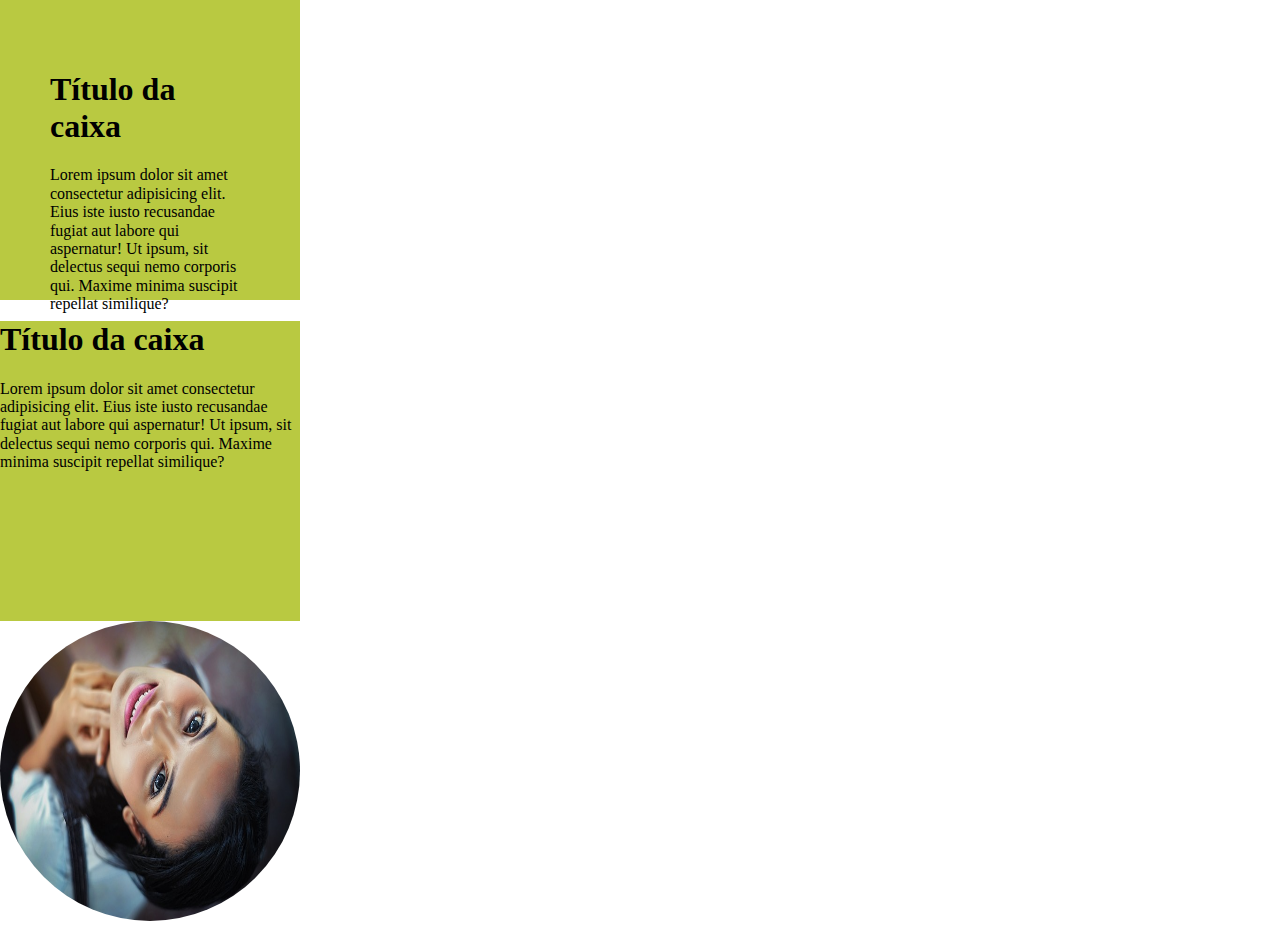
<file: ativ 2/index.html>
<!DOCTYPE html>
<html lang="pt-br">
<head>
    <meta charset="UTF-8">
    <meta name="viewport" content="width=device-width, initial-scale=1.0">
    <title>Border Radius e Box Sizing</title>

    <link rel="stylesheet" href="css/style.css">

    <!-- Normalize -->
    <link rel="stylesheet" href="css/normalize.css">
</head>
<body>
    <div id="caixa">
        <h1>Título da caixa</h1>
        <p>Lorem ipsum dolor sit amet consectetur adipisicing elit. Eius iste iusto recusandae fugiat aut labore qui aspernatur! Ut ipsum, sit delectus sequi nemo corporis qui. Maxime minima suscipit repellat similique?</p>
    </div>

    <div id="caixa2">
        <h1>Título da caixa</h1>
        <p>Lorem ipsum dolor sit amet consectetur adipisicing elit. Eius iste iusto recusandae fugiat aut labore qui aspernatur! Ut ipsum, sit delectus sequi nemo corporis qui. Maxime minima suscipit repellat similique?</p>
    </div>

    <img src="perfil.jpg" alt="Imagem de perfil" class="arredondamento">
</body>
</html>
</file>
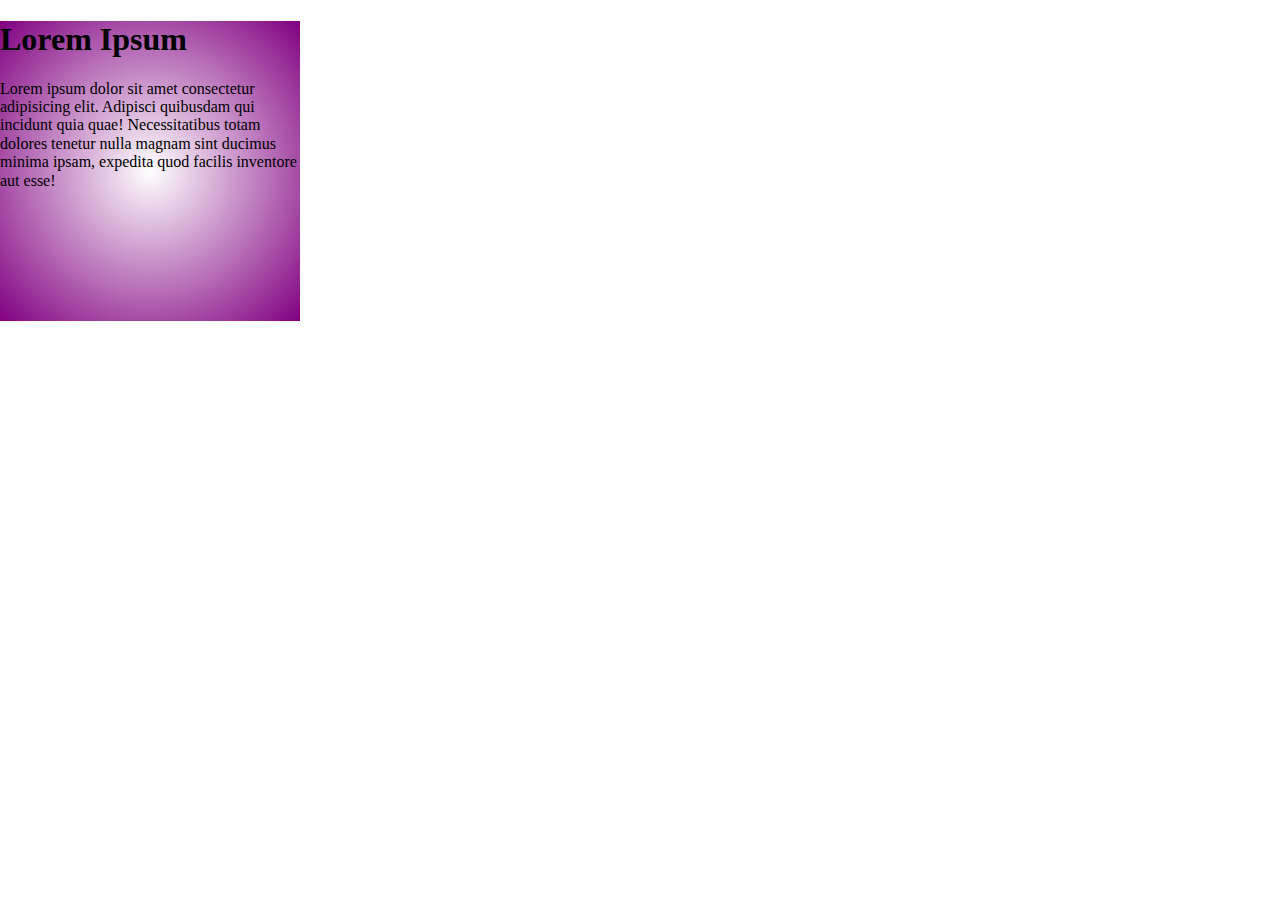
<file: ativ 3/index.html>
<!DOCTYPE html>
<html lang="pt-br">
<head>
    <meta charset="UTF-8">
    <meta name="viewport" content="width=device-width, initial-scale=1.0">
    <link rel="stylesheet" href="../normalize.css">

    <link rel="stylesheet" href="css/style.css">


    <title>Degradê e Transparência</title>
</head>
<body>
    
    <div id="caixa">
        <h1>Lorem Ipsum</h1>
        <p>Lorem ipsum dolor sit amet consectetur adipisicing elit. Adipisci quibusdam qui incidunt quia quae! Necessitatibus totam dolores tenetur nulla magnam sint ducimus minima ipsam, expedita quod facilis inventore aut esse!</p>
    </div>
</body>
</html>
</file>
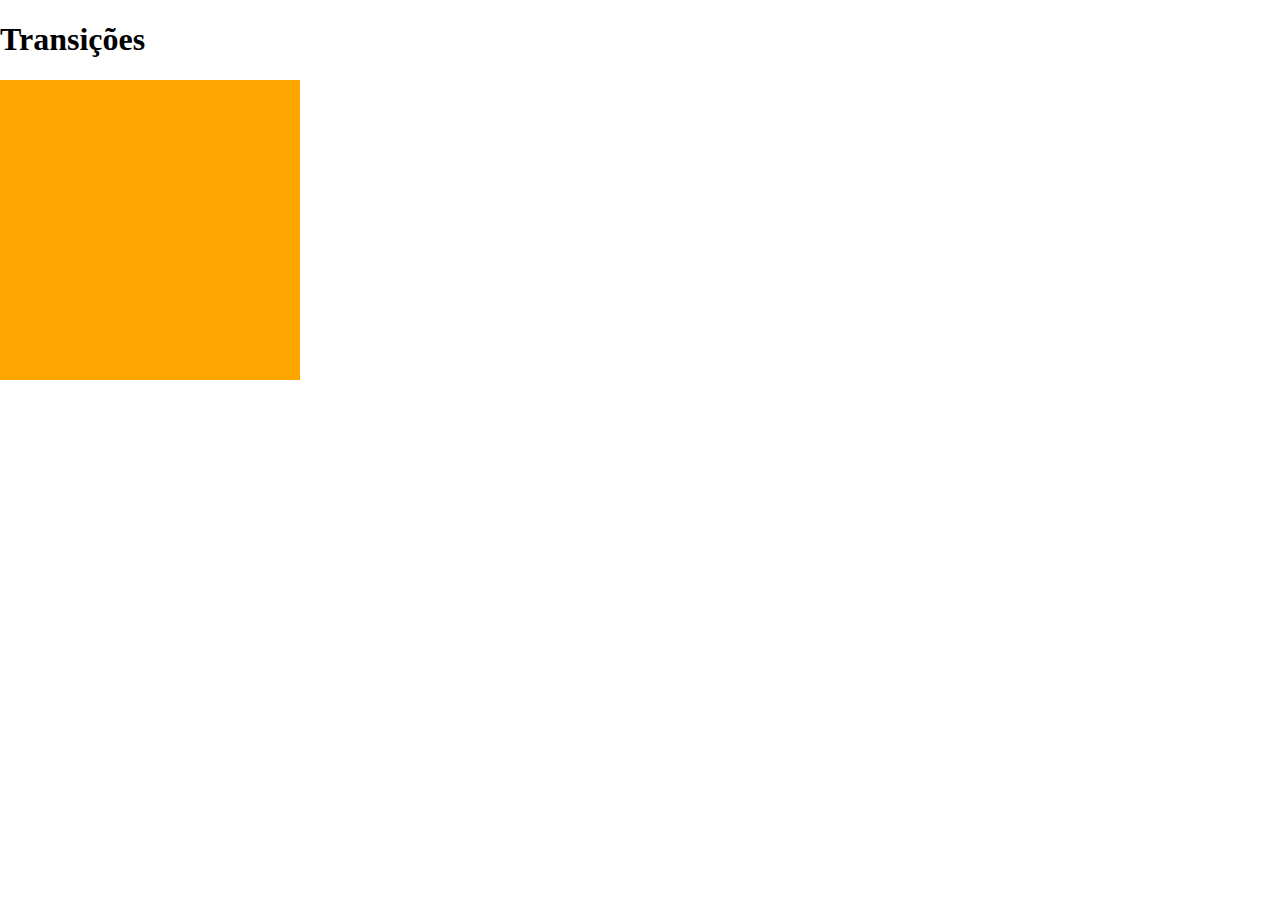
<file: ativ 6/index.html>
<!DOCTYPE html>
<html lang="pt-br">
<head>
    <meta charset="UTF-8">
    <meta name="viewport" content="width=device-width, initial-scale=1.0">
    <title>Transições</title>
    <link rel="stylesheet" href="../normalize.css">
    <link rel="stylesheet" href="css/style.css">
</head>
<body>
    <h1>Transições</h1>
    <div id="caixa"></div>
</body>
</html>
</file>
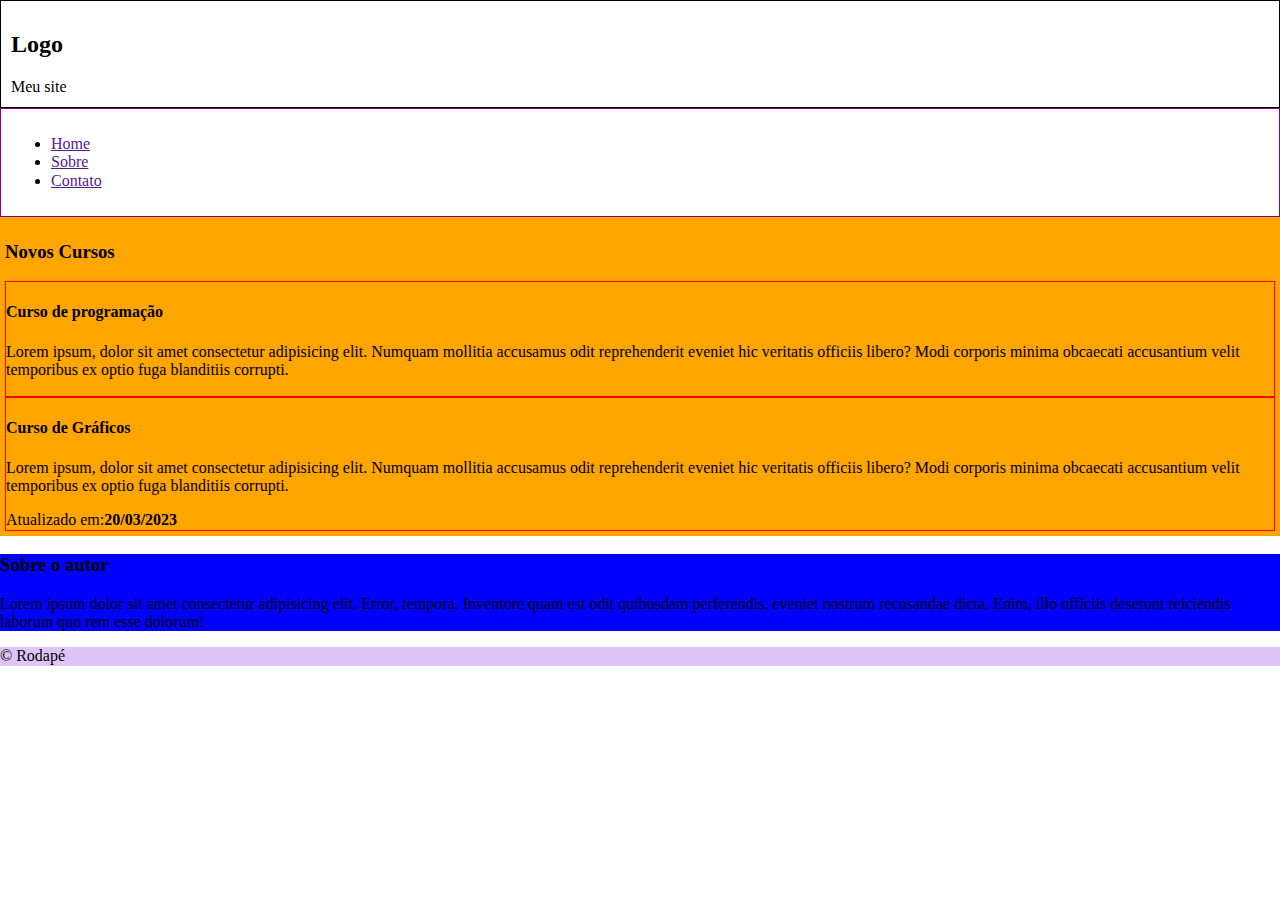
<file: ativ 7/index.html>
<!DOCTYPE html>
<html lang="pt-br">
<head>
    <meta charset="UTF-8">
    <meta name="viewport" content="width=device-width, initial-scale=1.0">
    <title>Novas tags HTML 5</title>

    <link rel="stylesheet" href="../normalize.css">

    <link rel="stylesheet" href="css/style.css">

    <!-- COMPATIBILIDADE -->

    <!--[if lt IE 9]>
	<script src="../js/html5shiv.js"></script>
    <![endif]-->

    <!-- Compatibilidade com versões anteriores do internet explorer -->
    
</head>
<body>
    
    <header> <!-- Os navegadores conseguem distinguir o que é o cabeçalho, navegação, rodapé, article, section, time, aside ou não (div's)-->
        <h2>Logo</h2>
        <span>Meu site</span>
    </header>

    <nav> <!-- Navegação -->
        <ul>
            <li><a href="">Home</a></li>
            <li><a href="">Sobre</a></li>
            <li><a href="">Contato</a></li>
        </ul>
    </nav>

    <article> <!-- Conteúdos que representam por exemplo uma postagem, informações -->
        <h3>Novos Cursos</h3>

        <section> <!-- Separar conteúdos -->
            <h4>Curso de programação</h4>
            <p>Lorem ipsum, dolor sit amet consectetur adipisicing elit. Numquam mollitia accusamus odit reprehenderit eveniet hic veritatis officiis libero? Modi corporis minima obcaecati accusantium velit temporibus ex optio fuga blanditiis corrupti.</p>

        </section>

        <section>
            <h4>Curso de Gráficos</h4>
            <p>Lorem ipsum, dolor sit amet consectetur adipisicing elit. Numquam mollitia accusamus odit reprehenderit eveniet hic veritatis officiis libero? Modi corporis minima obcaecati accusantium velit temporibus ex optio fuga blanditiis corrupti.</p>
            
            <span>
                Atualizado em:<time>20/03/2023</time>
            </span>

        </section>

    </article>

    <aside> <!-- Conteúdos laterais -->
        <h3>Sobre o autor</h3>
        <p>Lorem ipsum dolor sit amet consectetur adipisicing elit. Error, tempora. Inventore quam est odit quibusdam perferendis, eveniet nostrum recusandae dicta. Enim, illo officiis deserunt reiciendis laborum quo rem esse dolorum!</p>
    </aside>

    <footer>
        <p>&copy; Rodapé</p>
    </footer>

</body>
</html>
</file>
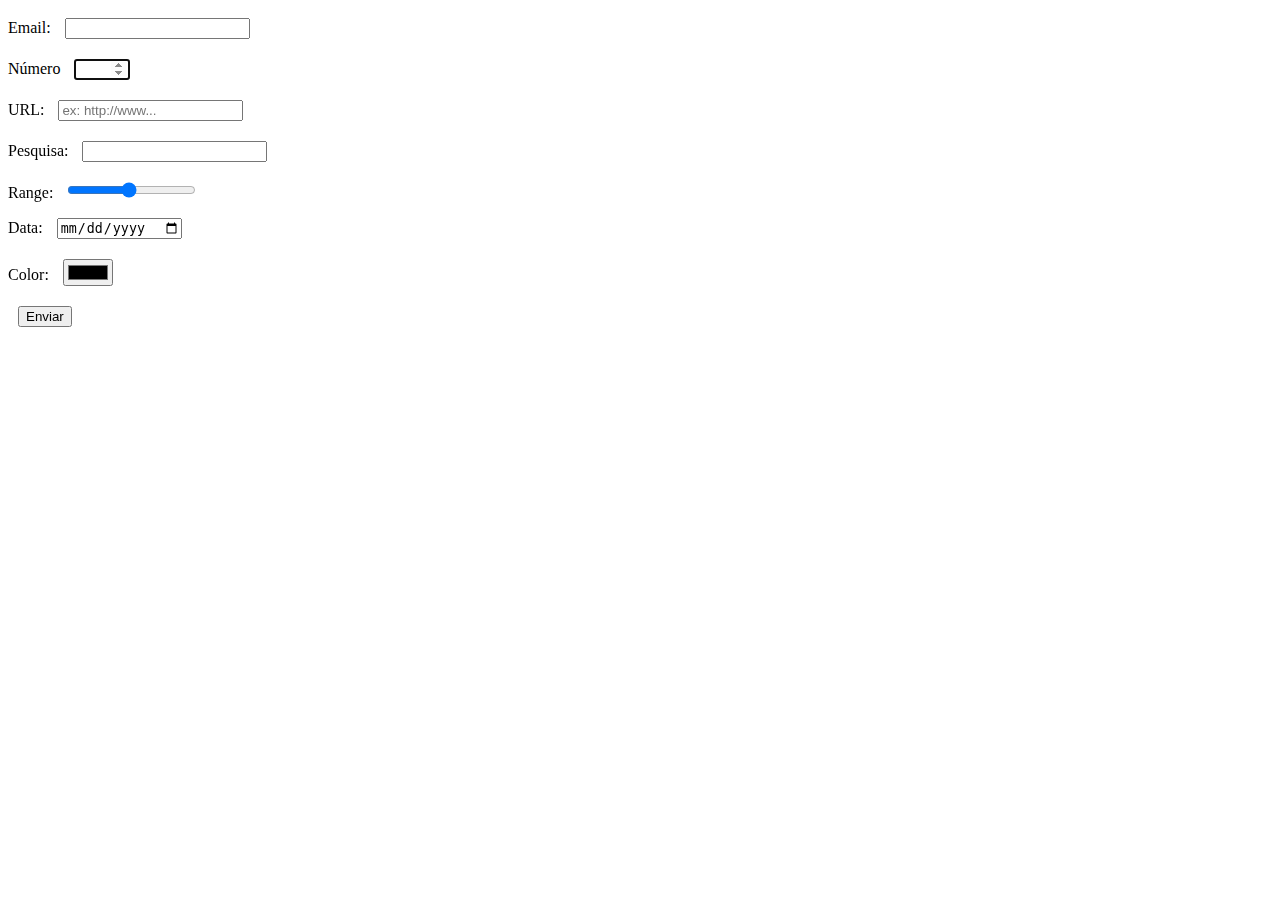
<file: ativ 8/index.html>
<!DOCTYPE html>
<html lang="pt-br">
<head>
    <meta charset="UTF-8">
    <meta name="viewport" content="width=device-width, initial-scale=1.0">
    <title>Novas tags input</title>
    <link rel="stylesheet" href="css/style.css">
</head>
<body>

    <!--  
        -Required: obrigatório preencher o campo;
        -autofocus: qual campo deve ser; preenchido primeiro;
        -min: mínimo;
        -max: máximo;
        -step: vai de valor em valor que for fornecido.-->

    <form action="get">
        <label for="email">Email:</label>
        <input type="email" name="email" id="email" required >
        <br>

        <label for="number">Número</label>
        <input type="number" name="number" id="number" required  autofocus min="1" max="10" step="5">
        <br>

        <label for="url">URL:</label>
        <input type="url" name="url" id="url" required placeholder="ex: http://www...">
        <br>

        <label for="search">Pesquisa:</label>
        <input type="search" name="search" id="search" required>
        <br>

        <label for="range">Range:</label>
        <input type="range" name="range" id="range" required min="1" max="20" value="10">
        <br>

        <label for="data">Data:</label>
        <input type="date" name="data" id="data" required>
        <br>

        <label for="cor">Color:</label>
        <input type="color" name="cor" id="cor" required>
        <br>


        <input type="submit" value="Enviar">

    </form>
</body>
</html>
</file>
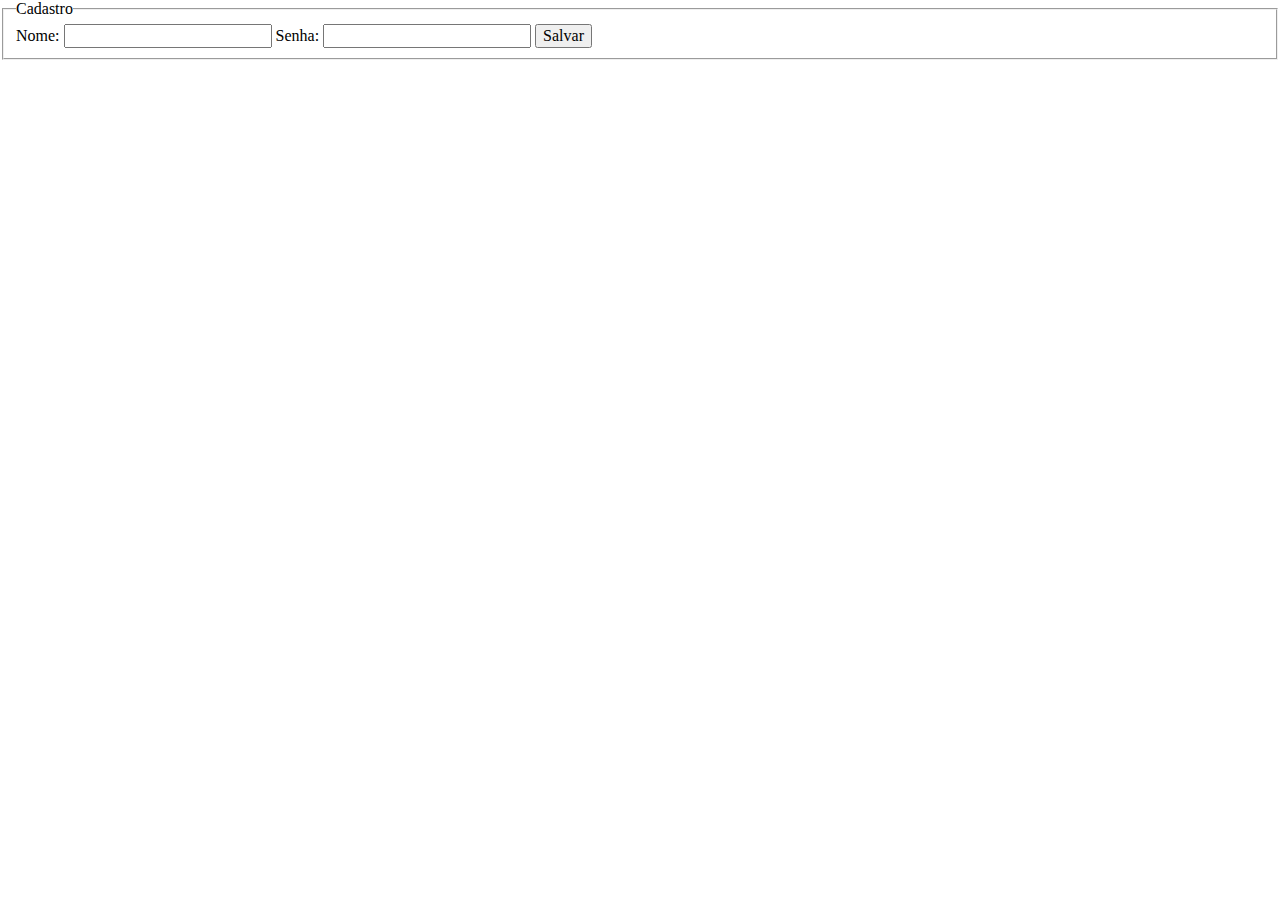
<file: ativ 1/normalize.html>
<!DOCTYPE html>
<html lang="pt-br">
<head>
    <meta charset="UTF-8">
    <meta name="viewport" content="width=device-width, initial-scale=1.0">
    <!-- Normalize CSS -->
    <link rel="stylesheet" href="css/normalize.css">
    <!-- Fim CSS -->

    <title>Normalize CSS</title>
    <link rel="stylesheet" href="css/style.css">
</head>
<body>
    <fieldset>
        <legend>Cadastro</legend>
        <label for="nome">Nome:</label>
        <input type="text" name="nome" id="nome">
        <label for="senha">Senha:</label>
        <input type="text" name="senha" id="senha">
        <button type="submit">Salvar</button>
    </fieldset>
</body>
</html>
</file>
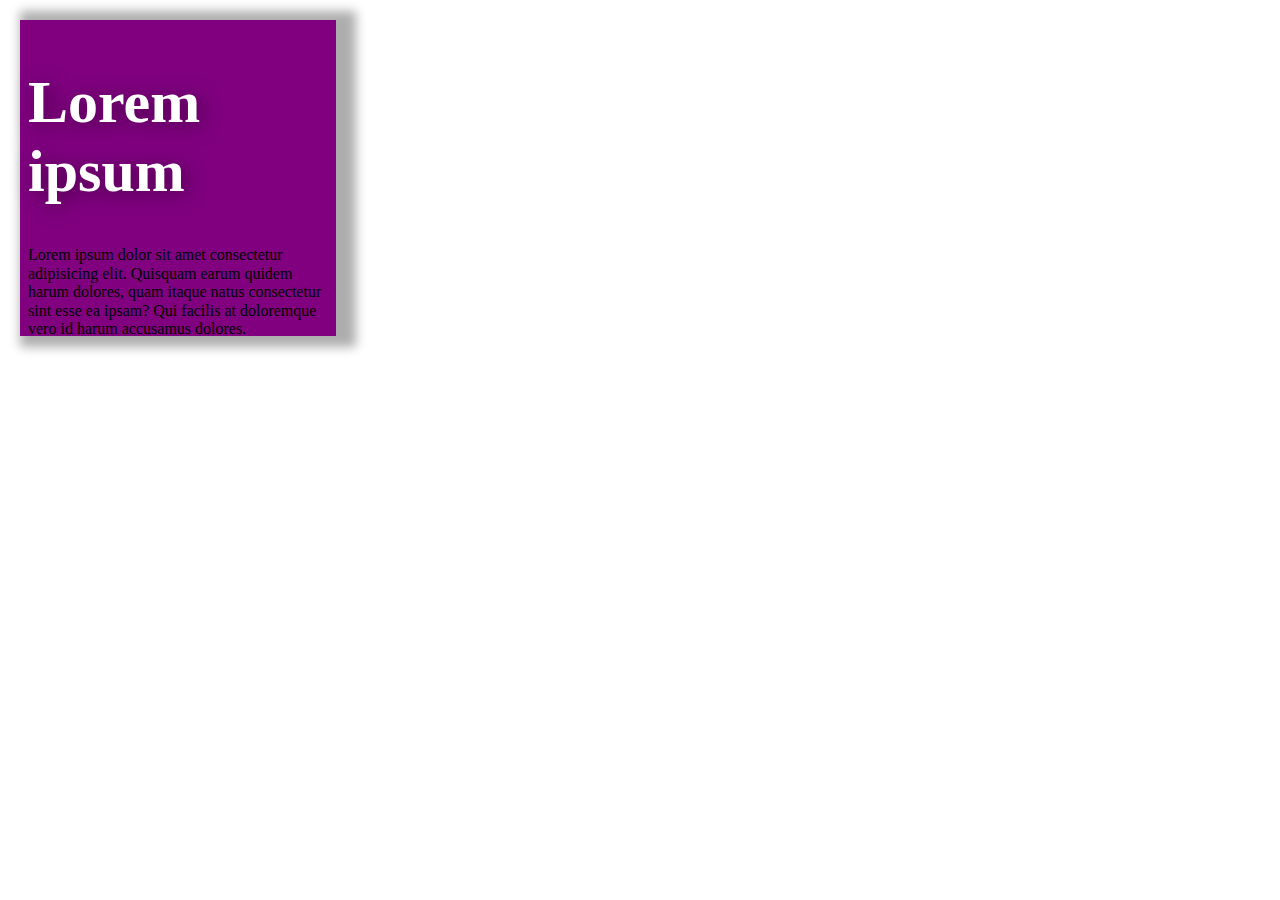
<file: ativ 4/sombra.html>
<!DOCTYPE html>
<html lang="pt-br">
<head>
    <meta charset="UTF-8">
    <meta name="viewport" content="width=device-width, initial-scale=1.0">
    <title>Sombras</title>
    <link rel="stylesheet" href="css/style.css">
    <link rel="stylesheet" href="../normalize.css">
</head>
<body>
    <div id="caixa">
        <h1>Lorem ipsum</h1>
        <p>Lorem ipsum dolor sit amet consectetur adipisicing elit. Quisquam earum quidem harum dolores, quam itaque natus consectetur sint esse ea ipsam? Qui facilis at doloremque vero id harum accusamus dolores.</p>
    </div>
</body>
</html>
</file>
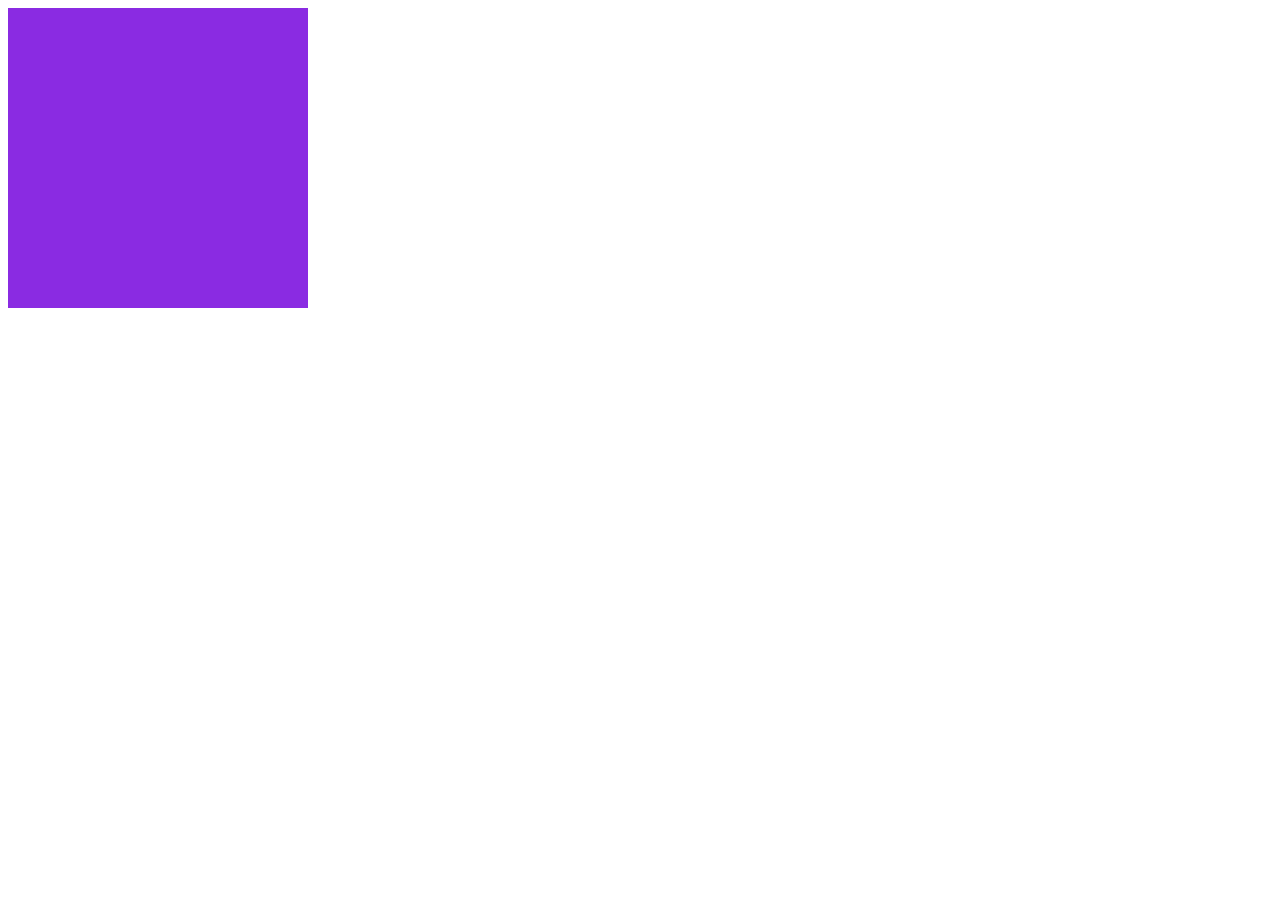
<file: ativ 5/teste.html>
<!DOCTYPE html>
<html lang="pt-br">
<head>
    <meta charset="UTF-8">
    <meta name="viewport" content="width=device-width, initial-scale=1.0">
    <title>Teste</title>
    <link rel="stylesheet" href="style.css">
</head>
<body>
    <div id="caixa"></div>
</body>
</html>
</file>
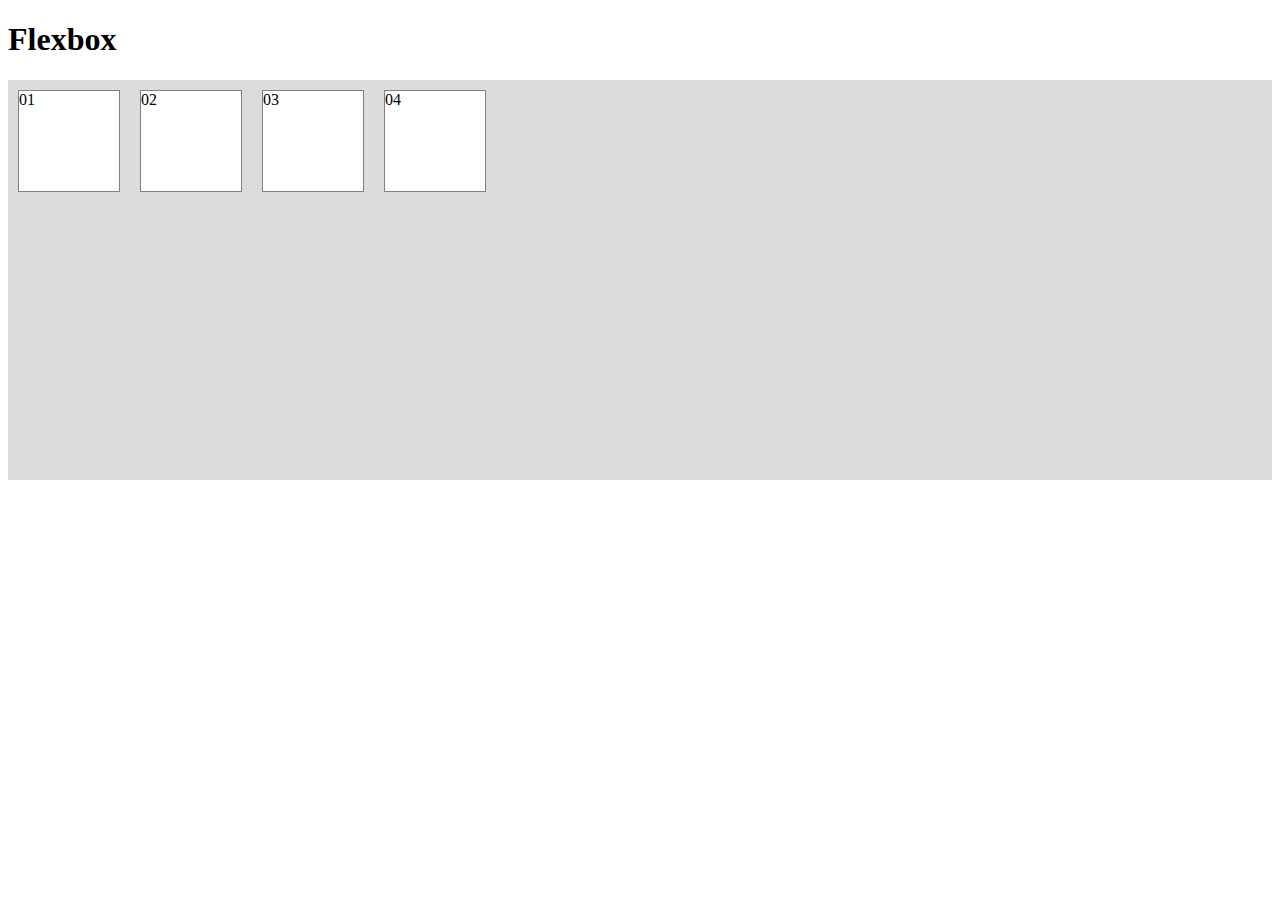
<file: ativ 9/flex-box.html>
<!DOCTYPE html>
<html lang="pt-br">
<head>
    <meta charset="UTF-8">
    <meta name="viewport" content="width=device-width, initial-scale=1.0">
    <title>Flex Box Flexible Box Layout</title>
    <link rel="stylesheet" href="css/style.css">
</head>
<body>
    <h1>Flexbox</h1>
    <div id="conteudo">
        <div class="item item1">01</div>
        <div class="item item2">02</div>
        <div class="item item3">03</div>
        <div class="item ordem">04</div>
    </div>
</body>
</html>
</file>
<file: ativ 2/css/style.css>
@charset "UTF-8";
#caixa{
    width: 300px;
    height: 300px;
    background: #b9c941;
    padding: 50px; /*O padding faz parte do tamanho total da caixa*/

    /*border-box: perde comportamento de som com o padding*/
    box-sizing: border-box; 
    -webkit-box-sizing: border-box; 
    -moz-box-sizing: border-box; 

    /* Para se adaptar a cada mecanimos de busca */
   /*  -webkit-border-radius: 20px 80px;
    -moz-border-radius: 20px 80px;
    border-radius: 20px 80px; */
}

#caixa2{
    width: 300px;
    height: 300px;
    background: #b9c941;

    /* Para se adaptar a cada mecanimos de busca */
  /*   -webkit-border-radius: 20px 80px;
    -moz-border-radius: 20px 80px;
    border-radius: 20px 80px; */
}

img.arredondamento{
    width: 300px;
    height: 300px;
    border-radius: 150px;
}
</file>
<file: ativ 3/css/style.css>
@charset "UTF-8";

#caixa{
    width: 300px;
    height: 300px;
   /*  background: purple url('../camera.png'); */

   /* Formato de linha */
   /*  background: linear-gradient(50deg, white,purple, pink, white); */ 

    /* Formato de círculo */
    background: radial-gradient(white, purple);

}

/* #caixa h1{
    background-color: rgba(255, 255, 255, 0.596);
} */
</file>
<file: ativ 6/css/style.css>
@charset "UTF-8";

#caixa{
    width: 300px;
    height: 300px;
    background: orange;
}

#caixa:hover{
    width: 400px;
    background: rgb(81, 255, 0);

    /* -webkit-animation: ;
    -moz-animation: ;
    -o-animation: ; */

    /* transition: width 3s, background 2s; */
    transition: all 3s;

}
</file>
<file: ativ 7/css/style.css>
@charset "UTF-8";

header{ /* Cabeçalho */
    padding: 10px;
    border: 1px solid black;
}

nav{ /* Navegação */
    list-style: none;
    border: 1px solid purple;
    padding: 10px;
}

footer{ /* Rodapé */
    background-color: rgba(137, 43, 226, 0.274);
}

article{ /* Artigo do site */
    background: orange;
    padding: 5px;
}

section{ /* Separar conteúdos */
    border: 1px solid red;
    
}

time{ /* Tempo */
    font-weight: bold;
}

aside{ /* Conteúdo lateral */
    background: blue;
}
</file>
<file: ativ 8/css/style.css>
@charset "UTF-8";


input{
    margin: 10px ;
}
</file>
<file: ativ 1/css/style.css>
@charset "UTF-8";
</file>
<file: ativ 4/css/style.css>
@charset "UTF-8";

#caixa{
    width: 300px;
    height: 300px;
    padding: 8px;
    margin: 20px;
    background: purple;
    box-shadow: 10px 1px 10px 10px rgba(0, 0, 0, 0.322);
}

#caixa h1{
    color: white;
    font-size: 60px;
    text-shadow: 4px 3px 21px rgba(0, 0, 0, 0.466);
    /*1- movimenta na horizontal
    2- movimenta na vertical
    3- intensidade do blur
    4- espalhamento (aumenta o tamanho)
    
    Pode usar valores negativos para inverter a posição
    */
}
</file>
<file: ativ 5/style.css>
@charset "UTF-8";

@keyframes caixinha {
    from{
        width: 300px;
        height: 300px;
        background-color: purple;
        top:0px;
        left: 0px;

    }
    to{
        width: 100px;
        height: 100px;
        background-color: purple;
        border-radius: 50%;
        top:700px;
        left: 700px;
    }
    
}


#caixa{
    position: relative;
    width: 300px;
    height: 300px;
    background-color: blueviolet;
    animation-name: caixinha;
    animation-duration: 4s;
    animation-delay: 2s;
    animation-direction: alternate;
    animation-iteration-count: infinite;
}
</file>
<file: ativ 9/css/style.css>
@charset "UTF-8";

#conteudo{
    background: #dcdcdc;
  
    height: 400px;
    display: flex; /*Fica um ao lado do outro*/

    /*
    flex direction: row/row-reverse/column/column-reverse
    */
    /*  flex-direction: row;  */
    
    /*
    flex wrap: 
    wrap: nowrap(Não quebra itens, e sim aperta)
    wrap(Faz a quebra)
    wrap-reverse(Faz a quebra ao contrário)
    */
    /* flex-wrap: wrap; */

    /*justify content
    flex start(de onde começa)
    flex-end(de onde termina)
    center(centralizados)
    space-between(distribui os itens para os inicais e finais ficarem colados)
    space-around(são distribuidos, mas não ficam colados) */
    /*justify-content: space-around; */

    /*align items
    stretch(opção padrão da altura)
    center(ficam centralizados)
    flex-start(ficam colados na parte superior)
    flex-end(ficam colados na parte inferior)
    baseline(alinhamento através da linha superior do texto)
    */
    /* align-items: baseline; */


}

.item{
    /* width: 200px;*/
    height: 100px; 
    margin: 10px;
    background: white;
    border: 1px solid gray;

   /*Define a proporção de espaço ocupado por um item*/
    flex-grow: 0;

    /*Define a proporção de redução de tamanho de item*/
    flex-shrink: 1;

    /* Indica o tamanho inicial do flex item antes da distribuição do espaço restante */
    flex-basis: 100px;

}

/*---- ORDEM DE EXIBIÇÃO ----*/
/* .ordem1{
    order: 1;
}
.ordem2{
    order: 2;
}
.ordem3{
    order: 3;
}
.ordem4{
    order: 4;
}

.ordem{
    order: 0;
} */

.item1{
     /* flex-grow: 1; */  /*Cresce até o final do container*/
     /* flex-shrink: 1; */
    

}

.item2{
     /* flex-grow: 2; */ /*Cresce até o final do container*/
     /* flex-shrink: 2; */

}


.item3{
    /* flex-grow: 3; */ /*Quanto maior o número, mais ele ocupa*/
    /* flex-shrink: 5; */ /*Quanto maior o número menor, é o espaço que ele o ocupa*/
}
</file>
